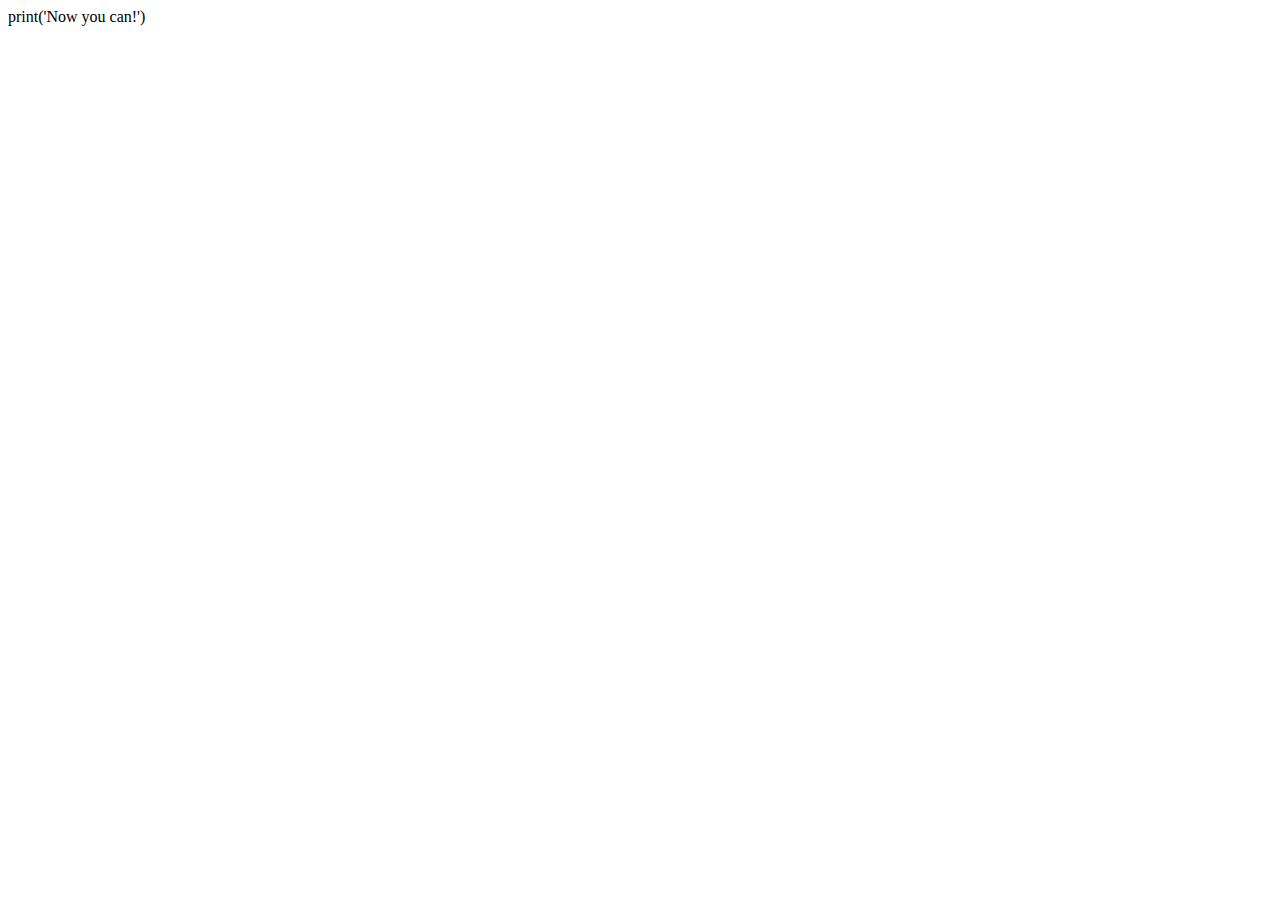
<file: pys.html>
<!DOCTYPE html>
<html lang="en">
<head>
    <meta charset="UTF-8">
    <meta name="viewport" content="width=device-width, initial-scale=1.0">
    <title>Document</title>
    <link rel="stylesheet" href="https://pyscript.net/releases/2024.1.1/core.css" />
<script type="module" src="https://pyscript.net/releases/2024.1.1/core.js"></script>

</head>
<body>

    <py-script> print('Now you can!') </py-script>

</body>
</html>
</file>
